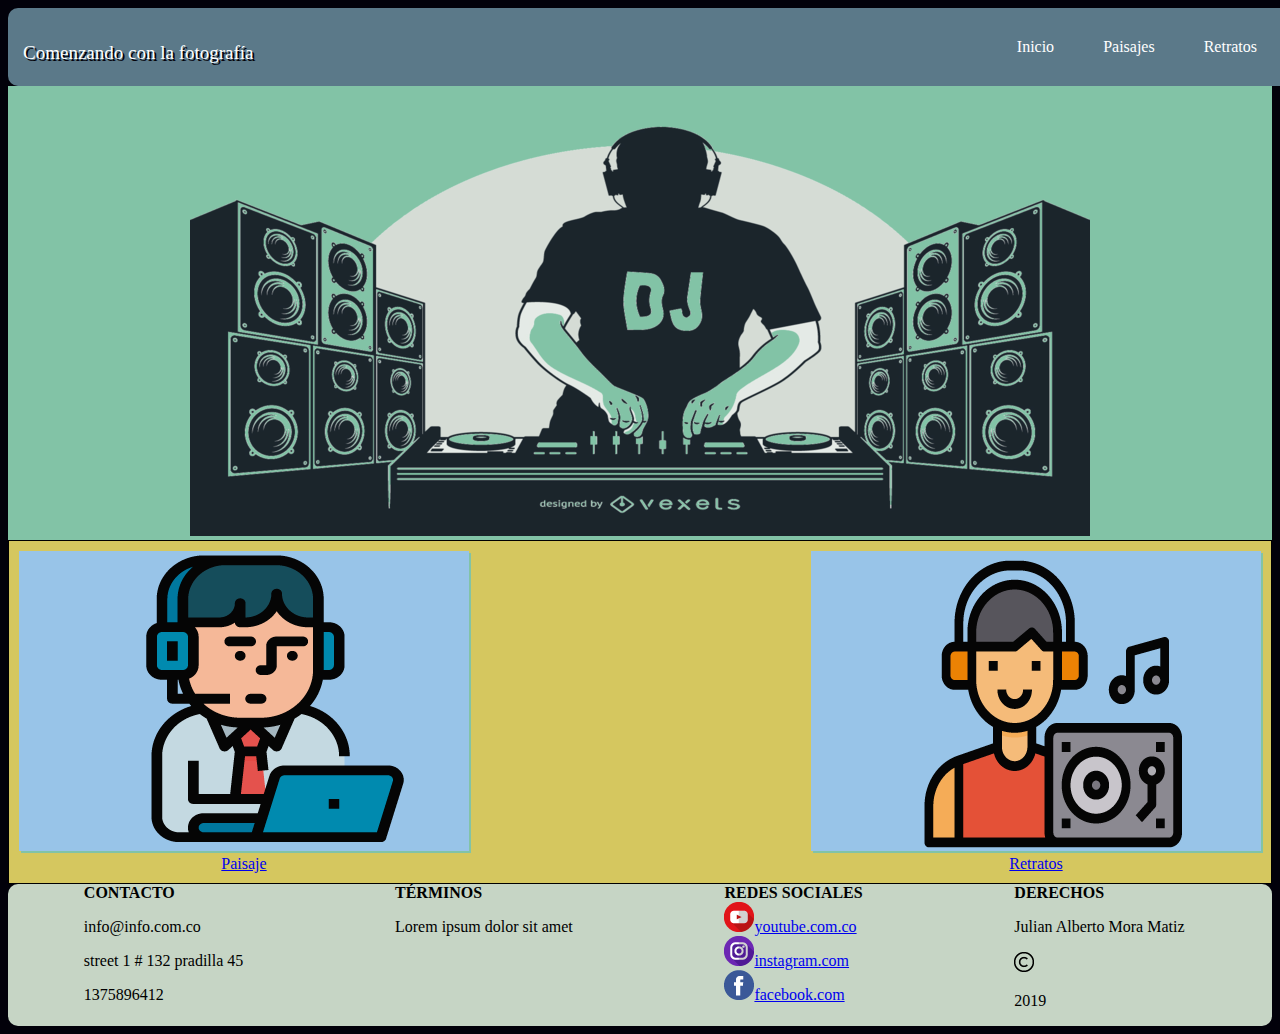
<file: index.html>
<!DOCTYPE html>
<html lang="en" dir="ltr">
  <head>
    <meta charset="utf-8">
    <title></title>
    <link rel="stylesheet" href="css/master.css">
  <link rel="stylesheet" media="screen" href="https://fontlibrary.org/face/dancing" type="text/css"/>
  </head>
  <body>
    <nav>
        <p class="nav-name">Comenzando con la fotografía</p>
        <div class="nav-main">
          <a href="index.html" class="nav-bar">Inicio</a>
    			<a href="Paisaje.html"class="nav-bar">Paisajes</a>
    			<a href="Retrato.html"class="nav-bar">Retratos</a>
        </div>

  	</nav>

    <div>
      <div class="center-image">
        <img src="images/center.png" alt="">
      </div>

      <div class="left_right-images">
        <div class="img-left">
          <a href="paisaje.html"><img src="images/left.png" alt=""><br>Paisaje</a>
        </div>

        <div class="img-right">
          <a href="retrato.html"><img src="images/right.png" alt=""><br>Retratos</a>
        </div>
      </div>
    </div>

      <footer>
        <div class="foot">
          <div class="contact">
              <b>CONTACTO</b>
              <p>info@info.com.co</p>
              <p>street 1 # 132 pradilla 45</p>
              <p>1375896412</p>
          </div>

            <div class="conditions">
              <b>TÉRMINOS</b>
              <p>Lorem ipsum dolor sit amet</p>
            </div>


            <div class="social_media">
              <b>REDES SOCIALES</b><br>
              <a href="https://www.youtube.com/" target="_blank"><img src="images/youtube.png" alt="">youtube.com.co</img></a><br>
              <a href="https://www.instagram.com/" target="_blank"><img src="images/instagram.png" alt="">instagram.com</img></a><br>
              <a href="https://www.facebook.com/" target="_blank"><img src="images/facebook.png" alt="">facebook.com</img></a><br>
            </div>


            <div class="right_footer">
              <b>DERECHOS</b>
              <p>Julian Alberto Mora Matiz</p>
              <img src="images/copyright.png" alt="">
              <p>2019</p>
            </div>
        </div>


      </footer>

  </body>
</html>
</file>
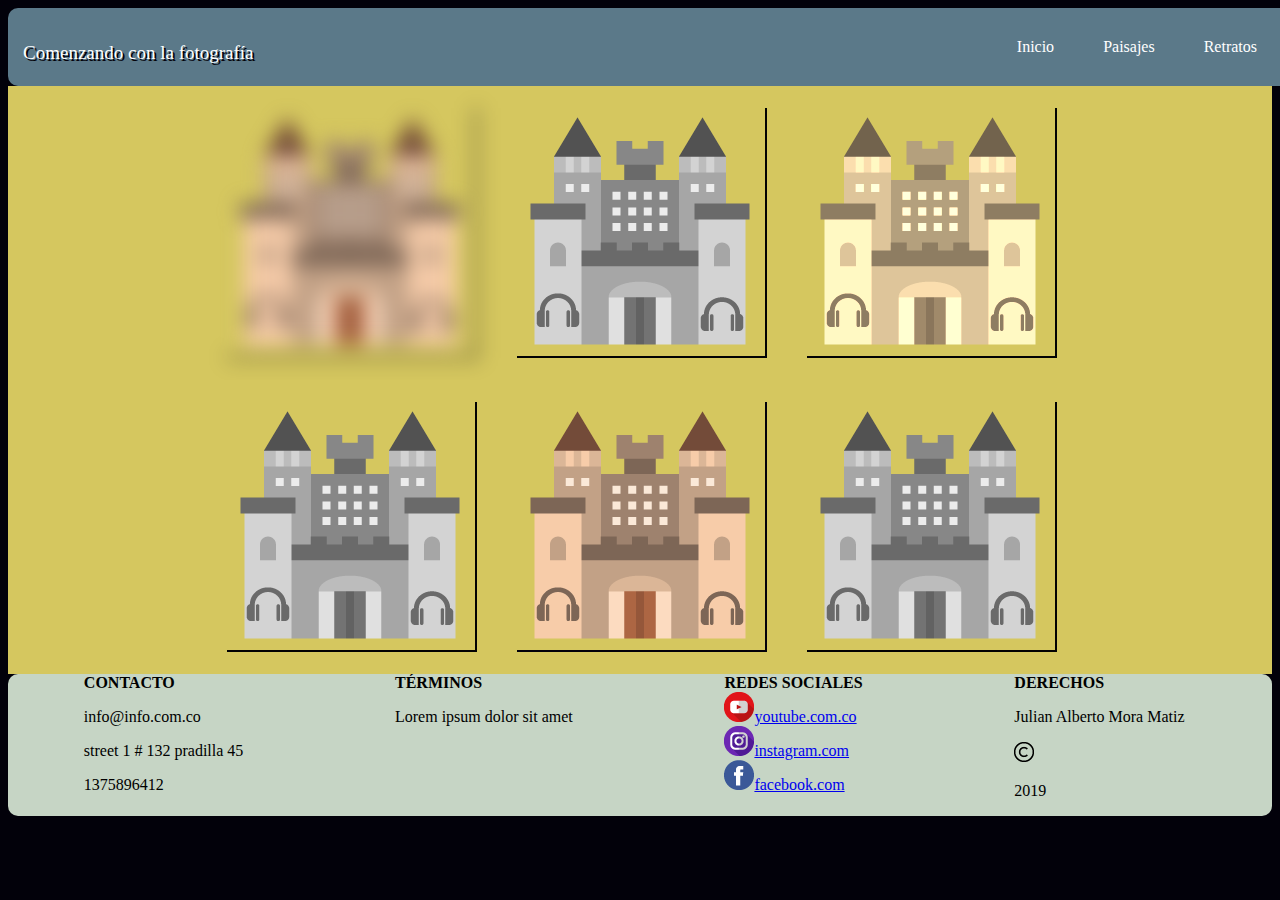
<file: paisaje.html>
<!DOCTYPE html>
<html lang="en" dir="ltr">
  <head>
    <meta charset="utf-8">
    <title></title>
    <link rel="stylesheet" href="css/master.css">
  <link rel="stylesheet" media="screen" href="https://fontlibrary.org/face/dancing" type="text/css"/>
  </head>
  <body>
    <nav>
        <p class="nav-name">Comenzando con la fotografía</p>
        <div class="nav-main">
          <a href="index.html" class="nav-bar">Inicio</a>
    			<a href="Paisaje.html"class="nav-bar">Paisajes</a>
    			<a href="Retrato.html"class="nav-bar">Retratos</a>
        </div>

  	</nav>

    <div class="contenido">

        <div class="landscape_portrait_img">
            <img class="img_one" src="images/first_image.png" alt="">
        </div>
        <div class="landscape_portrait_img">
            <img class="img_two" src="images/first_image.png" alt="">
        </div>
        <div class="landscape_portrait_img">
            <img class="img_three" src="images/first_image.png" alt="">
        </div>

    </div>

    <div class="contenido">

        <div class="landscape_portrait_img">
            <img class="img_four" src="images/first_image.png" alt="">
        </div>
        <div class="landscape_portrait_img">
            <img class="img_five" src="images/first_image.png" alt="">
        </div>
        <div class="landscape_portrait_img">
            <img class="img_six" src="images/first_image.png" alt="">
        </div>

    </div>



    <footer>
      <div class="foot">
        <div class="contact">
            <b>CONTACTO</b>
            <p>info@info.com.co</p>
            <p>street 1 # 132 pradilla 45</p>
            <p>1375896412</p>
        </div>

          <div class="conditions">
            <b>TÉRMINOS</b>
            <p>Lorem ipsum dolor sit amet</p>
          </div>


          <div class="social_media">
            <b>REDES SOCIALES</b><br>
            <a href="https://www.youtube.com/" target="_blank"><img src="images/youtube.png" alt="">youtube.com.co</img></a><br>
            <a href="https://www.instagram.com/" target="_blank"><img src="images/instagram.png" alt="">instagram.com</img></a><br>
            <a href="https://www.facebook.com/" target="_blank"><img src="images/facebook.png" alt="">facebook.com</img></a><br>
          </div>


          <div class="right_footer">
            <b>DERECHOS</b>
            <p>Julian Alberto Mora Matiz</p>
            <img src="images/copyright.png" alt="">
            <p>2019</p>
          </div>
      </div>


    </footer>

  </body>
</html>
</file>
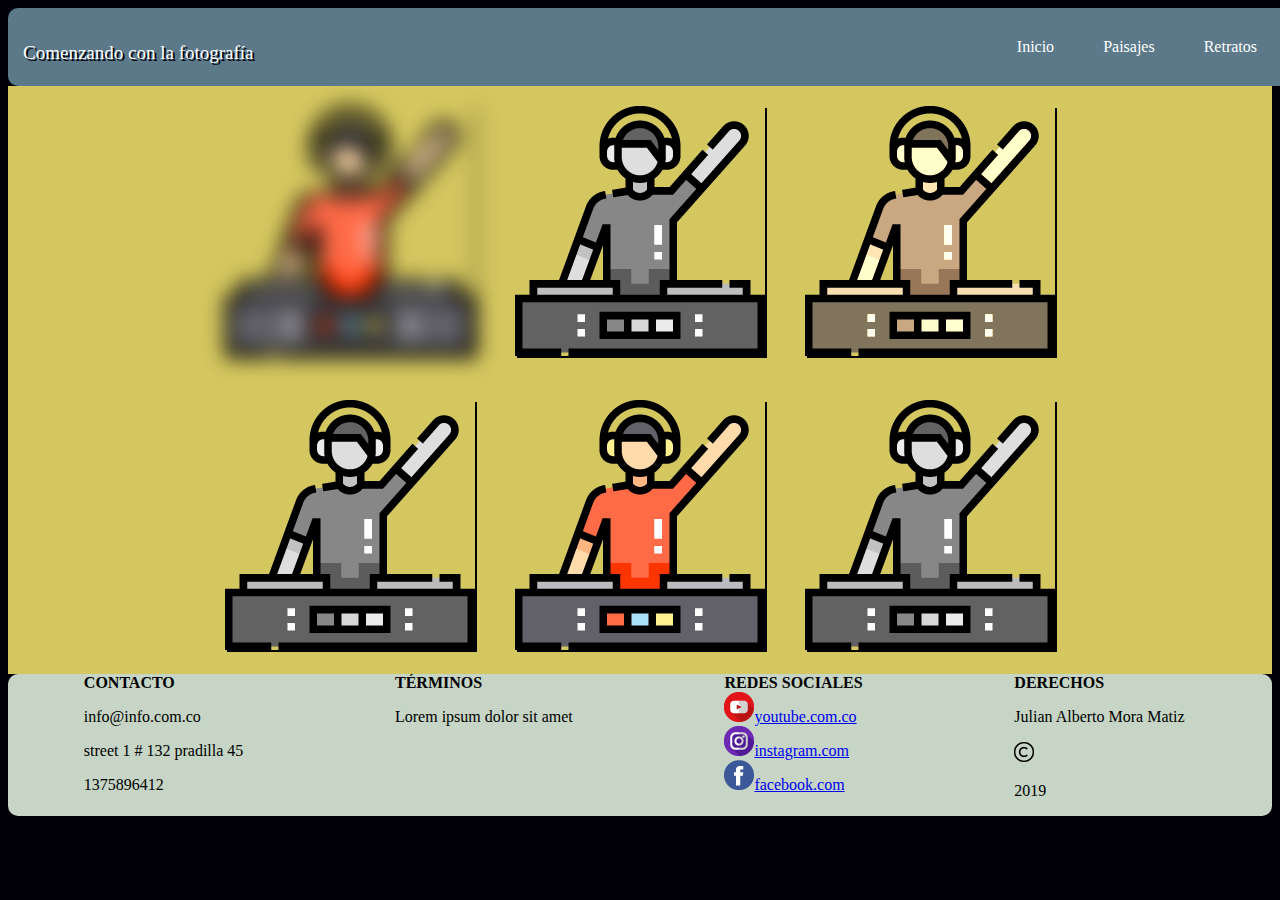
<file: retrato.html>
<!DOCTYPE html>
<html lang="en" dir="ltr">
  <head>
    <meta charset="utf-8">
    <title></title>
    <link rel="stylesheet" href="css/master.css">
  <link rel="stylesheet" media="screen" href="https://fontlibrary.org/face/dancing" type="text/css"/>
  </head>
  <body>
    <nav>
        <p class="nav-name">Comenzando con la fotografía</p>
        <div class="nav-main">
          <a href="index.html" class="nav-bar">Inicio</a>
    			<a href="Paisaje.html"class="nav-bar">Paisajes</a>
    			<a href="Retrato.html"class="nav-bar">Retratos</a>
        </div>

  	</nav>

    <div class="contenido">

        <div class="landscape_portrait_img">
            <img class="img_one" src="images/dj.png" alt="">
        </div>
        <div class="landscape_portrait_img">
            <img class="img_two" src="images/dj.png" alt="">
        </div>
        <div class="landscape_portrait_img">
            <img class="img_three" src="images/dj.png" alt="">
        </div>

    </div>

    <div class="contenido">

        <div class="landscape_portrait_img">
            <img class="img_four" src="images/dj.png" alt="">
        </div>
        <div class="landscape_portrait_img">
            <img class="img_five" src="images/dj.png" alt="">
        </div>
        <div class="landscape_portrait_img">
            <img class="img_six" src="images/dj.png" alt="">
        </div>

    </div>

    <footer>
      <div class="foot">
        <div class="contact">
            <b>CONTACTO</b>
            <p>info@info.com.co</p>
            <p>street 1 # 132 pradilla 45</p>
            <p>1375896412</p>
        </div>

          <div class="conditions">
            <b>TÉRMINOS</b>
            <p>Lorem ipsum dolor sit amet</p>
          </div>


          <div class="social_media">
            <b>REDES SOCIALES</b><br>
            <a href="https://www.youtube.com/" target="_blank"><img src="images/youtube.png" alt="">youtube.com.co</img></a><br>
            <a href="https://www.instagram.com/" target="_blank"><img src="images/instagram.png" alt="">instagram.com</img></a><br>
            <a href="https://www.facebook.com/" target="_blank"><img src="images/facebook.png" alt="">facebook.com</img></a><br>
          </div>


          <div class="right_footer">
            <b>DERECHOS</b>
            <p>Julian Alberto Mora Matiz</p>
            <img src="images/copyright.png" alt="">
            <p>2019</p>
          </div>
      </div>


    </footer>

  </body>
</html>
</file>
<file: css/master.css>
html {
  min-height: 100%;
  position: relative;

}
body{
  background:#02010a;
  animation-duration: 3s;
  animation-name: slidein;
}
nav{
  background: #5b7989;
  padding: 15px 15px;
  text-align: right;
  border-radius: 10px;
  font-family: 'DancingScriptRegular';
  width: 100%;
}

.nav-bar{
  display: inline-block;
  padding: 15px 15px;
  padding-right: 30px ;
  text-decoration: none;
  color: #fff;

}
.nav-name{
  text-shadow: 2px 2px #02010a;
  color:#fff;
  float: left;
  font-family: 'DancingScriptRegular';
  font-size: 19px;
}

.center-image{
background: #82c3a6;
text-align: center;


}
.left_right-images{
  background: #d5c75f;
  border: solid 1px ;
  overflow: hidden;
  padding: 10px;
  font-family: 'DancingScriptRegular';


}
a:hover{
  display: inline-block;
  text-decoration: none;
}

.img-left{
  text-align: center;
  float: left;

}
.img-right {
  text-align: center;
  float: right;

}
.img-left > a> img{
    box-shadow:2px 2px #82c3a6;
}
.img-right > a> img{
    box-shadow:2px 2px #82c3a6;
}

.img-left:hover{
  transform: rotate(10deg);
}

.img-right:hover{
   transform: translate(20px,-5px);
}

footer{
  border-radius: 10px;
  background:#C6d5c5;
  overflow: hidden;
  width: 100%;
  bottom: 0;
}
.contact{
float: left;
margin: 0 6%;
font-family: 'DancingScriptRegular';
}
.conditions{
float: left;
margin: 0 6%;
font-family: 'DancingScriptRegular';
}
.social_media{
float: left;
margin: 0 6%;
  font-family: 'DancingScriptRegular';
}
.right_footer{
float: left;
margin: 0 6%;
  font-family: 'DancingScriptRegular';
}
/*paisaje y retrato*/
.contenido{
  background:#d5c75f;
  overflow: hidden;
  display: flex;
  justify-content: center
}
.landscape_portrait_img{
  float: inherit;
  padding: 10px;
  margin: 10px;
}
.img_one{
filter: blur(10px);
box-shadow:2px 2px  #02010a;
	width: 100%;
}
.img_two{
filter: grayscale(100%);
box-shadow:2px 2px  #02010a;
	width: 100%;
}
.img_three{
filter: sepia(90%);
box-shadow:2px 2px  #02010a;
	width: 100%;
}
.img_four{
filter: grayscale(100%);
box-shadow:2px 2px  #02010a;
	width: 100%;
}
.img_five{
box-shadow:2px 2px  #02010a;
	width: 100%;
}
.img_six{
filter: grayscale(100%);
box-shadow:2px 2px  #02010a;
	width: 100%;
}
/*RESPONSIVE*/
/*menu nevegación*/
@media screen and (max-width: 800px) {
  nav{
      overflow: hidden;
      width: 100%;
  }
  nav>p{
  text-align: center;
  width: 100%;
  height: auto;
  float: none;
  display: block;
  }
  .nav-main{
    text-align: center;
  }

}

/*imagenes responsive*/
@media screen and (max-width: 800px){
  .center-image > img{
    width: 80%;
  }

  .left_right-images{
  display: flex;
  flex-direction: column;
  }
   .img-left{
    width: 80%;
    padding: 0 1rem;
    margin: 1rem;
    margin-left: auto;
    margin-right: auto;

  }
  .img-right{
    width: 80%;
    padding: 0 1rem;
    margin: 1rem;
    margin-left: auto;
    margin-right: auto;

  }
  .img-left>a>img{
      width: 80%;
  }
  .img-right>a>img{
      width: 80%;
  }
}
/*footer responsive*/
@media screen and (max-width: 800px){
  .foot{
    padding: 0 1rem;
    margin: 1rem;
    display: flex;
    flex-direction: column;
  }

}

/*paisajes responsive*/
@media screen and (max-width: 800px){
  .contenido{
    display: flex;
    flex-direction: column;
  }
  .landscape_portrait_img {
    padding: 0 1rem;
    margin: 1rem;
    margin-left: auto;
    margin-right: auto;
    text-align: center;
  }
  .landscape_portrait_img > img{
    width: 80%;
  }
}

@keyframes slidein {
  from {
    margin-top: 150%;
    width: 100%
  }

  to {
    margin-top: -5%;
    width: 100%;
  }
}
</file>
